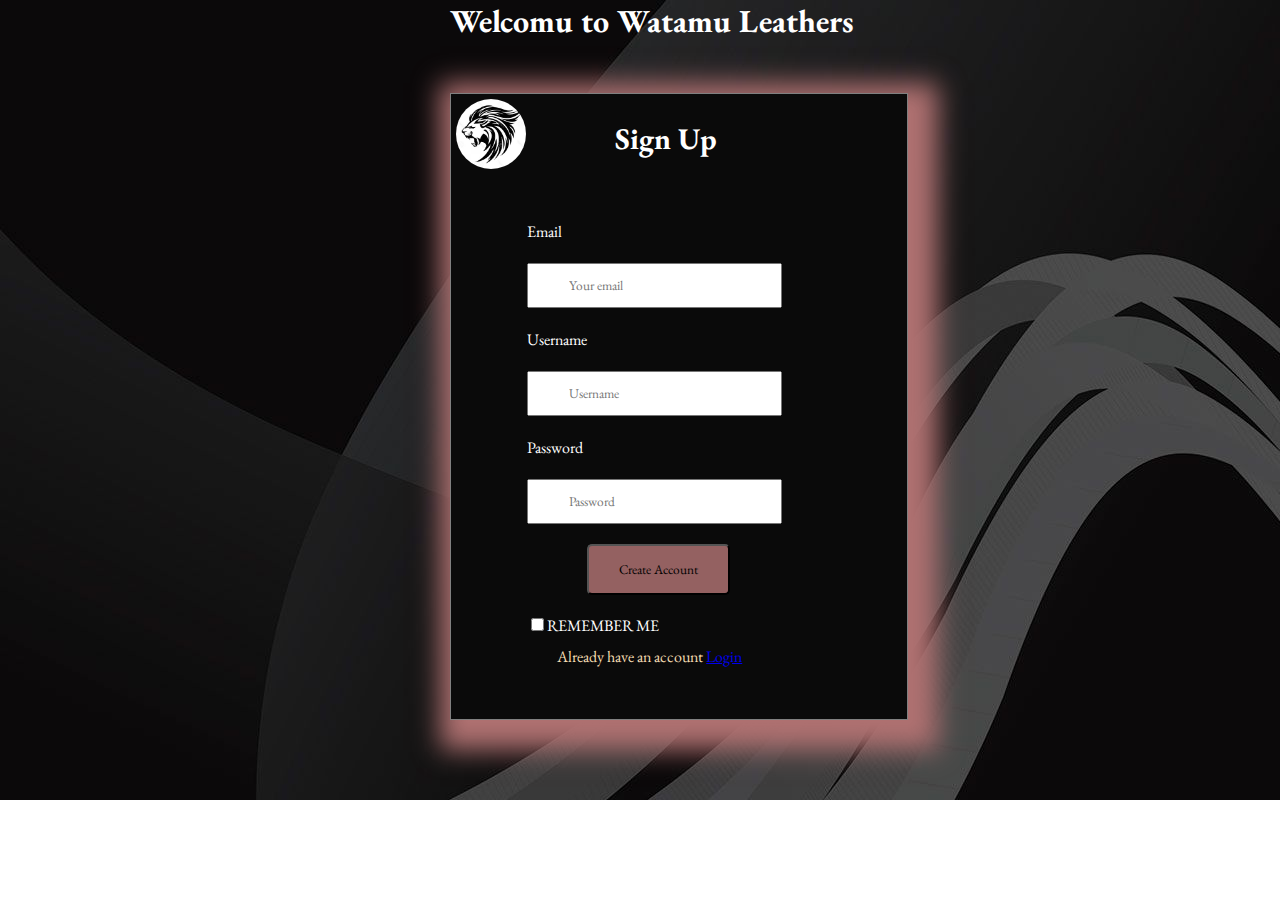
<file: index.html>
<!DOCTYPE html>
<html lang="en">

<head>
    <meta charset="UTF-8">
    <meta http-equiv="X-UA-Compatible" content="IE=edge">
    <meta name="viewport" content="width=device-width, initial-scale=1.0">
    <title>Document</title>
    <link rel="stylesheet" href="styles.css">
</head>

<body>
    <h1 id="header">Welcomu to Watamu Leathers</h1>
    <div class="signup">
        <div class="above">
            <img id="logo" src="/images/icon.jpeg" alt="">
            <h2 id="heading">Sign Up</h2>
        </div>
        <div class="form">
            <form action="">
                <label for="email">Email</label><br><br>
                <input type="email" placeholder="Your email" required><br><br>
                <label for="username">Username</label><br><br>
                <input type="text" placeholder="Username" required><br><br>
                <label for="password">Password</label><br><br>
                <input type="password" placeholder="Password" required><br>
                <a href="page2.html"><button id="btn_signup" type="submit">Create Account</button></a>
            </form>
        </div>
        <input type="checkbox">REMEMBER ME
        <p id="loginOption">Already have an account <a href="#">Login</a></p>
    </div>

 </body>

</html>
</file>
<file: styles.css>
@import url('https://fonts.googleapis.com/css2?family=EB+Garamond&display=swap');
*{
    margin-top: 0;
    font-family: 'EB Garamond', serif;    

}
body{
    background-image: url(/images/background.jpg);
    background-repeat: no-repeat;
    background-size: cover;
    color: white;
}
#header{
    margin-left: 35%;
    color: white;
}
#heading{
    margin-left: 23%;
    color: white;
    padding-bottom: 10%;
    font-size: 30px;

}

.signup{
    box-shadow: 10px 10px 25px 20px rgb(175, 113, 113);
    margin: auto;
    margin-left: 35%;
    margin-top: 4%;
    border: 1px solid grey;
    width: 380px;
    height: 600px;
    padding-left: 6%;
    padding-top: 2%;
    background-color: rgb(10, 10, 10);
    position: relative;
}
input{
    padding: 12px 40px;
}
label{
    color: white;
}

#btn_signup{
    margin: 20px 60px;
    padding: 15px 30px;
    border-radius: 5px;
    background-color: rgb(148, 97, 97);
}
.above{
    display: flex;
}
#logo{
    width: 70px;
    height: 70px;
    position: absolute;
    left: 5px;
    top: 5px;
    border-radius: 100px;
}
#loginOption{
    padding: 10px 30px;
    color: wheat;
}
</file>
